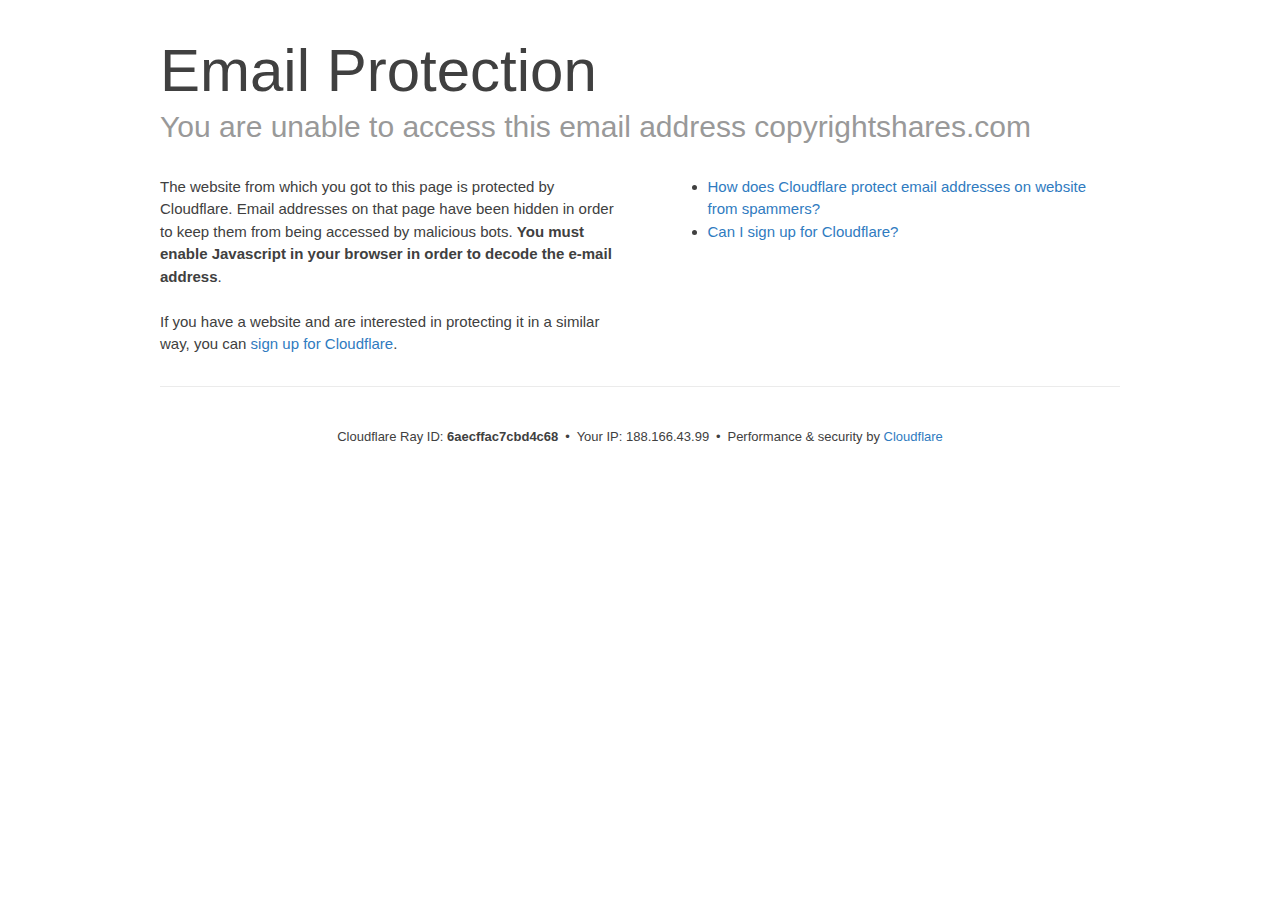
<file: cdn-cgi/l/email-protection/index.html>
<!DOCTYPE html>
<!--[if lt IE 7]> <html class="no-js ie6 oldie" lang="en-US"> <![endif]--><!--[if IE 7]>    <html class="no-js ie7 oldie" lang="en-US"> <![endif]--><!--[if IE 8]>    <html class="no-js ie8 oldie" lang="en-US"> <![endif]--><!--[if gt IE 8]><!--><html class="no-js" lang="en-US"> <!--<![endif]-->
<head>
<title>Email Protection | Cloudflare</title>
<meta charset="UTF-8">
<meta http-equiv="Content-Type" content="text/html; charset=UTF-8">
<meta http-equiv="X-UA-Compatible" content="IE=Edge,chrome=1">
<meta name="robots" content="noindex, nofollow">
<meta name="viewport" content="width=device-width,initial-scale=1">
<link rel="stylesheet" id="cf_styles-css" href="/cdn-cgi/styles/cf.errors.css" type="text/css" media="screen,projection">
<!--[if lt IE 9]><link rel="stylesheet" id='cf_styles-ie-css' href="/cdn-cgi/styles/cf.errors.ie.css" type="text/css" media="screen,projection" /><![endif]-->
<style type="text/css">body{margin:0;padding:0}</style>


<!--[if gte IE 10]><!-->
<script>
  if (!navigator.cookieEnabled) {
    window.addEventListener('DOMContentLoaded', function () {
      var cookieEl = document.getElementById('cookie-alert');
      cookieEl.style.display = 'block';
    })
  }
</script>
<!--<![endif]-->


</head>
<body>
  <div id="cf-wrapper">
    <div class="cf-alert cf-alert-error cf-cookie-error" id="cookie-alert" data-translate="enable_cookies">Please enable cookies.</div>
    <div id="cf-error-details" class="cf-error-details-wrapper">
      <div class="cf-wrapper cf-header cf-error-overview">
        <h1 data-translate="block_headline">Email Protection</h1>
        <h2 class="cf-subheadline"><span data-translate="unable_to_access">You are unable to access this email address</span> copyrightshares.com</h2>
      </div><!-- /.header -->

      <div class="cf-section cf-wrapper">
        <div class="cf-columns two">
          <div class="cf-column">
            <p>The website from which you got to this page is protected by Cloudflare. Email addresses on that page have been hidden in order to keep them from being accessed by malicious bots. <strong>You must enable Javascript in your browser in order to decode the e-mail address</strong>.</p>
            <p>If you have a website and are interested in protecting it in a similar way, you can <a rel="noopener noreferrer" href="https://www.cloudflare.com/sign-up?utm_source=email_protection">sign up for Cloudflare</a>.</p>
          </div>

          <div class="cf-column">
            <div class="grid_4">
              <div class="rail">
                  <div class="panel">
                      <ul class="nobullets">
                        <li><a rel="noopener noreferrer" class="modal-link-faq" href="https://support.cloudflare.com/hc/en-us/articles/200170016-What-is-Email-Address-Obfuscation-">How does Cloudflare protect email addresses on website from spammers?</a></li>
                        <li><a rel="noopener noreferrer" class="modal-link-faq" href="https://support.cloudflare.com/hc/en-us/categories/200275218-Getting-Started">Can I sign up for Cloudflare?</a></li>
                    </ul>
                </div>
              </div>
            </div>
          </div>
        </div>
      </div><!-- /.section -->

      <div class="cf-error-footer cf-wrapper w-240 lg:w-full py-10 sm:py-4 sm:px-8 mx-auto text-center sm:text-left border-solid border-0 border-t border-gray-300">
  <p class="text-13">
    <span class="cf-footer-item sm:block sm:mb-1">Cloudflare Ray ID: <strong class="font-semibold">6aecffac7cbd4c68</strong></span>
    <span class="cf-footer-separator sm:hidden">&bull;</span>
    <span class="cf-footer-item sm:block sm:mb-1"><span>Your IP</span>: 188.166.43.99</span>
    <span class="cf-footer-separator sm:hidden">&bull;</span>
    <span class="cf-footer-item sm:block sm:mb-1"><span>Performance &amp; security by</span> <a rel="noopener noreferrer" href="https://www.cloudflare.com/5xx-error-landing" id="brand_link" target="_blank">Cloudflare</a></span>
    
  </p>
</div><!-- /.error-footer -->


    </div><!-- /#cf-error-details -->
  </div><!-- /#cf-wrapper -->

  <script type="text/javascript">
  window._cf_translation = {};
  
  
</script>

</body>
</html>
</file>
<file: cdn-cgi/styles/cf.errors.css>
#cf-wrapper a,#cf-wrapper abbr,#cf-wrapper article,#cf-wrapper aside,#cf-wrapper b,#cf-wrapper big,#cf-wrapper blockquote,#cf-wrapper body,#cf-wrapper canvas,#cf-wrapper caption,#cf-wrapper center,#cf-wrapper cite,#cf-wrapper code,#cf-wrapper dd,#cf-wrapper del,#cf-wrapper details,#cf-wrapper dfn,#cf-wrapper div,#cf-wrapper dl,#cf-wrapper dt,#cf-wrapper em,#cf-wrapper embed,#cf-wrapper fieldset,#cf-wrapper figcaption,#cf-wrapper figure,#cf-wrapper footer,#cf-wrapper form,#cf-wrapper h1,#cf-wrapper h2,#cf-wrapper h3,#cf-wrapper h4,#cf-wrapper h5,#cf-wrapper h6,#cf-wrapper header,#cf-wrapper hgroup,#cf-wrapper html,#cf-wrapper i,#cf-wrapper iframe,#cf-wrapper img,#cf-wrapper label,#cf-wrapper legend,#cf-wrapper li,#cf-wrapper mark,#cf-wrapper menu,#cf-wrapper nav,#cf-wrapper object,#cf-wrapper ol,#cf-wrapper output,#cf-wrapper p,#cf-wrapper pre,#cf-wrapper s,#cf-wrapper samp,#cf-wrapper section,#cf-wrapper small,#cf-wrapper span,#cf-wrapper strike,#cf-wrapper strong,#cf-wrapper sub,#cf-wrapper summary,#cf-wrapper sup,#cf-wrapper table,#cf-wrapper tbody,#cf-wrapper td,#cf-wrapper tfoot,#cf-wrapper th,#cf-wrapper thead,#cf-wrapper tr,#cf-wrapper tt,#cf-wrapper u,#cf-wrapper ul{margin:0;padding:0;border:0;font:inherit;font-size:100%;text-decoration:none;vertical-align:baseline}#cf-wrapper a img{border:none}#cf-wrapper article,#cf-wrapper aside,#cf-wrapper details,#cf-wrapper figcaption,#cf-wrapper figure,#cf-wrapper footer,#cf-wrapper header,#cf-wrapper hgroup,#cf-wrapper menu,#cf-wrapper nav,#cf-wrapper section,#cf-wrapper summary{display:block}#cf-wrapper .cf-columns:after,#cf-wrapper .cf-columns:before,#cf-wrapper .cf-section:after,#cf-wrapper .cf-section:before,#cf-wrapper .cf-wrapper:after,#cf-wrapper .cf-wrapper:before,#cf-wrapper .clearfix:after,#cf-wrapper .clearfix:before,#cf-wrapper section:after,#cf-wrapper section:before{content:" ";display:table}#cf-wrapper .cf-columns:after,#cf-wrapper .cf-section:after,#cf-wrapper .cf-wrapper:after,#cf-wrapper .clearfix:after,#cf-wrapper section:after{clear:both}#cf-wrapper{display:block;margin:0;padding:0;position:relative;text-align:left;width:100%;z-index:999999999;color:#404040!important;font-family:-apple-system,BlinkMacSystemFont,Segoe UI,Roboto,Oxygen,Ubuntu,Helvetica Neue,Arial,sans-serif!important;font-size:15px!important;line-height:1.5!important;text-decoration:none!important;letter-spacing:normal;-webkit-tap-highlight-color:rgba(246,139,31,.3);-webkit-font-smoothing:antialiased}#cf-wrapper .cf-section,#cf-wrapper section{background:0 0;display:block;margin-bottom:2em;margin-top:2em}#cf-wrapper .cf-wrapper{margin-left:auto;margin-right:auto;width:90%}#cf-wrapper .cf-columns{display:block;list-style:none;padding:0;width:100%}#cf-wrapper .cf-columns img,#cf-wrapper .cf-columns input,#cf-wrapper .cf-columns object,#cf-wrapper .cf-columns select,#cf-wrapper .cf-columns textarea{max-width:100%}#cf-wrapper .cf-columns>.cf-column{float:left;padding-bottom:45px;width:100%;box-sizing:border-box}@media screen and (min-width:49.2em){#cf-wrapper .cf-columns.cols-2>.cf-column:nth-child(n+3),#cf-wrapper .cf-columns.cols-3>.cf-column:nth-child(n+4),#cf-wrapper .cf-columns.cols-4>.cf-column:nth-child(n+3),#cf-wrapper .cf-columns.four>.cf-column:nth-child(n+3),#cf-wrapper .cf-columns.three>.cf-column:nth-child(n+4),#cf-wrapper .cf-columns.two>.cf-column:nth-child(n+3){padding-top:67.5px}#cf-wrapper .cf-columns>.cf-column{padding-bottom:0}#cf-wrapper .cf-columns.cols-2>.cf-column,#cf-wrapper .cf-columns.cols-4>.cf-column,#cf-wrapper .cf-columns.four>.cf-column,#cf-wrapper .cf-columns.two>.cf-column{padding-left:0;padding-right:22.5px;width:50%}#cf-wrapper .cf-columns.cols-2>.cf-column:nth-child(2n),#cf-wrapper .cf-columns.cols-4>.cf-column:nth-child(2n),#cf-wrapper .cf-columns.four>.cf-column:nth-child(2n),#cf-wrapper .cf-columns.two>.cf-column:nth-child(2n){padding-left:22.5px;padding-right:0}#cf-wrapper .cf-columns.cols-2>.cf-column:nth-child(odd),#cf-wrapper .cf-columns.cols-4>.cf-column:nth-child(odd),#cf-wrapper .cf-columns.four>.cf-column:nth-child(odd),#cf-wrapper .cf-columns.two>.cf-column:nth-child(odd){clear:left}#cf-wrapper .cf-columns.cols-3>.cf-column,#cf-wrapper .cf-columns.three>.cf-column{padding-left:30px;width:33.3333333333333%}#cf-wrapper .cf-columns.cols-3>.cf-column:first-child,#cf-wrapper .cf-columns.cols-3>.cf-column:nth-child(3n+1),#cf-wrapper .cf-columns.three>.cf-column:first-child,#cf-wrapper .cf-columns.three>.cf-column:nth-child(3n+1){clear:left;padding-left:0;padding-right:30px}#cf-wrapper .cf-columns.cols-3>.cf-column:nth-child(3n+2),#cf-wrapper .cf-columns.three>.cf-column:nth-child(3n+2){padding-left:15px;padding-right:15px}#cf-wrapper .cf-columns.cols-3>.cf-column:nth-child(-n+3),#cf-wrapper .cf-columns.three>.cf-column:nth-child(-n+3){padding-top:0}}@media screen and (min-width:66em){#cf-wrapper .cf-columns>.cf-column{padding-bottom:0}#cf-wrapper .cf-columns.cols-4>.cf-column,#cf-wrapper .cf-columns.four>.cf-column{padding-left:33.75px;width:25%}#cf-wrapper .cf-columns.cols-4>.cf-column:nth-child(odd),#cf-wrapper .cf-columns.four>.cf-column:nth-child(odd){clear:none}#cf-wrapper .cf-columns.cols-4>.cf-column:first-child,#cf-wrapper .cf-columns.cols-4>.cf-column:nth-child(4n+1),#cf-wrapper .cf-columns.four>.cf-column:first-child,#cf-wrapper .cf-columns.four>.cf-column:nth-child(4n+1){clear:left;padding-left:0;padding-right:33.75px}#cf-wrapper .cf-columns.cols-4>.cf-column:nth-child(4n+2),#cf-wrapper .cf-columns.four>.cf-column:nth-child(4n+2){padding-left:11.25px;padding-right:22.5px}#cf-wrapper .cf-columns.cols-4>.cf-column:nth-child(4n+3),#cf-wrapper .cf-columns.four>.cf-column:nth-child(4n+3){padding-left:22.5px;padding-right:11.25px}#cf-wrapper .cf-columns.cols-4>.cf-column:nth-child(n+5),#cf-wrapper .cf-columns.four>.cf-column:nth-child(n+5){padding-top:67.5px}#cf-wrapper .cf-columns.cols-4>.cf-column:nth-child(-n+4),#cf-wrapper .cf-columns.four>.cf-column:nth-child(-n+4){padding-top:0}}#cf-wrapper a{background:0 0;border:0;color:#2f7bbf;outline:0;text-decoration:none;-webkit-transition:all .15s ease;transition:all .15s ease}#cf-wrapper a:hover{background:0 0;border:0;color:#f68b1f}#cf-wrapper a:focus{background:0 0;border:0;color:#62a1d8;outline:0}#cf-wrapper a:active{background:0 0;border:0;color:#c16508;outline:0}#cf-wrapper h1,#cf-wrapper h2,#cf-wrapper h3,#cf-wrapper h4,#cf-wrapper h5,#cf-wrapper h6,#cf-wrapper p{color:#404040;margin:0;padding:0}#cf-wrapper h1,#cf-wrapper h2,#cf-wrapper h3{font-weight:400}#cf-wrapper h4,#cf-wrapper h5,#cf-wrapper h6,#cf-wrapper strong{font-weight:600}#cf-wrapper h1{font-size:36px;line-height:1.2}#cf-wrapper h2{font-size:30px;line-height:1.3}#cf-wrapper h3{font-size:25px;line-height:1.3}#cf-wrapper h4{font-size:20px;line-height:1.3}#cf-wrapper h5{font-size:15px}#cf-wrapper h6{font-size:13px}#cf-wrapper ol,#cf-wrapper ul{list-style:none;margin-left:3em}#cf-wrapper ul{list-style-type:disc}#cf-wrapper ol{list-style-type:decimal}#cf-wrapper em{font-style:italic}#cf-wrapper .cf-subheadline{color:#999;font-weight:300}#cf-wrapper .cf-text-error{color:#bd2426}#cf-wrapper .cf-text-success{color:#9bca3e}#cf-wrapper ol+h2,#cf-wrapper ol+h3,#cf-wrapper ol+h4,#cf-wrapper ol+h5,#cf-wrapper ol+h6,#cf-wrapper ol+p,#cf-wrapper p+dl,#cf-wrapper p+ol,#cf-wrapper p+p,#cf-wrapper p+table,#cf-wrapper p+ul,#cf-wrapper ul+h2,#cf-wrapper ul+h3,#cf-wrapper ul+h4,#cf-wrapper ul+h5,#cf-wrapper ul+h6,#cf-wrapper ul+p{margin-top:1.5em}#cf-wrapper h1+p,#cf-wrapper p+h1,#cf-wrapper p+h2,#cf-wrapper p+h3,#cf-wrapper p+h4,#cf-wrapper p+h5,#cf-wrapper p+h6{margin-top:1.25em}#cf-wrapper h1+h2,#cf-wrapper h1+h3,#cf-wrapper h2+h3,#cf-wrapper h3+h4,#cf-wrapper h4+h5{margin-top:.25em}#cf-wrapper h2+p{margin-top:1em}#cf-wrapper h1+h4,#cf-wrapper h1+h5,#cf-wrapper h1+h6,#cf-wrapper h2+h4,#cf-wrapper h2+h5,#cf-wrapper h2+h6,#cf-wrapper h3+h5,#cf-wrapper h3+h6,#cf-wrapper h3+p,#cf-wrapper h4+p,#cf-wrapper h5+ol,#cf-wrapper h5+p,#cf-wrapper h5+ul{margin-top:.5em}#cf-wrapper .cf-btn{background-color:transparent;border:1px solid #999;color:#404040;font-size:14px;font-weight:400;line-height:1.2;margin:0;padding:.6em 1.33333em .53333em;-webkit-user-select:none;-moz-user-select:none;-ms-user-select:none;user-select:none;display:-moz-inline-stack;display:inline-block;vertical-align:middle;zoom:1;border-radius:2px;box-sizing:border-box;-webkit-transition:all .2s ease;transition:all .2s ease}#cf-wrapper .cf-btn:hover{background-color:#bfbfbf;border:1px solid #737373;color:#fff}#cf-wrapper .cf-btn:focus{color:inherit;outline:0;box-shadow:inset 0 0 4px rgba(0,0,0,.3)}#cf-wrapper .cf-btn.active,#cf-wrapper .cf-btn:active{background-color:#bfbfbf;border:1px solid #404040;color:#272727}#cf-wrapper .cf-btn::-moz-focus-inner{padding:0;border:0}#cf-wrapper .cf-btn .cf-caret{border-top-color:currentColor;margin-left:.25em;margin-top:.18333em}#cf-wrapper .cf-btn-primary{background-color:#2f7bbf;border:1px solid transparent;color:#fff}#cf-wrapper .cf-btn-primary:hover{background-color:#62a1d8;border:1px solid #2f7bbf;color:#fff}#cf-wrapper .cf-btn-primary.active,#cf-wrapper .cf-btn-primary:active,#cf-wrapper .cf-btn-primary:focus{background-color:#62a1d8;border:1px solid #163959;color:#fff}#cf-wrapper .cf-btn-danger,#cf-wrapper .cf-btn-error,#cf-wrapper .cf-btn-important{background-color:#bd2426;border-color:transparent;color:#fff}#cf-wrapper .cf-btn-danger:hover,#cf-wrapper .cf-btn-error:hover,#cf-wrapper .cf-btn-important:hover{background-color:#de5052;border-color:#bd2426;color:#fff}#cf-wrapper .cf-btn-danger.active,#cf-wrapper .cf-btn-danger:active,#cf-wrapper .cf-btn-danger:focus,#cf-wrapper .cf-btn-error.active,#cf-wrapper .cf-btn-error:active,#cf-wrapper .cf-btn-error:focus,#cf-wrapper .cf-btn-important.active,#cf-wrapper .cf-btn-important:active,#cf-wrapper .cf-btn-important:focus{background-color:#de5052;border-color:#521010;color:#fff}#cf-wrapper .cf-btn-accept,#cf-wrapper .cf-btn-success{background-color:#9bca3e;border:1px solid transparent;color:#fff}#cf-wrapper .cf-btn-accept:hover,#cf-wrapper .cf-btn-success:hover{background-color:#bada7a;border:1px solid #9bca3e;color:#fff}#cf-wrapper .active.cf-btn-accept,#cf-wrapper .cf-btn-accept:active,#cf-wrapper .cf-btn-accept:focus,#cf-wrapper .cf-btn-success.active,#cf-wrapper .cf-btn-success:active,#cf-wrapper .cf-btn-success:focus{background-color:#bada7a;border:1px solid #516b1d;color:#fff}#cf-wrapper .cf-btn-accept{color:transparent;font-size:0;height:36.38px;overflow:hidden;position:relative;text-indent:0;width:36.38px;white-space:nowrap}#cf-wrapper input,#cf-wrapper select,#cf-wrapper textarea{background:#fff!important;border:1px solid #999!important;color:#404040!important;font-size:.86667em!important;line-height:1.24!important;margin:0 0 1em!important;max-width:100%!important;outline:0!important;padding:.45em .75em!important;vertical-align:middle!important;display:-moz-inline-stack;display:inline-block;zoom:1;box-sizing:border-box;-webkit-transition:all .2s ease;transition:all .2s ease;border-radius:2px}#cf-wrapper input:hover,#cf-wrapper select:hover,#cf-wrapper textarea:hover{border-color:gray}#cf-wrapper input:focus,#cf-wrapper select:focus,#cf-wrapper textarea:focus{border-color:#2f7bbf;outline:0;box-shadow:0 0 8px rgba(47,123,191,.5)}#cf-wrapper fieldset{width:100%}#cf-wrapper label{display:block;font-size:13px;margin-bottom:.38333em}#cf-wrapper .cf-form-stacked .select2-container,#cf-wrapper .cf-form-stacked input,#cf-wrapper .cf-form-stacked select,#cf-wrapper .cf-form-stacked textarea{display:block;width:100%}#cf-wrapper .cf-form-stacked input[type=button],#cf-wrapper .cf-form-stacked input[type=checkbox],#cf-wrapper .cf-form-stacked input[type=submit]{display:-moz-inline-stack;display:inline-block;vertical-align:middle;zoom:1;width:auto}#cf-wrapper .cf-form-actions{text-align:right}#cf-wrapper .cf-alert{background-color:#f9b169;border:1px solid #904b06;color:#404040;font-size:13px;padding:7.5px 15px;position:relative;vertical-align:middle;border-radius:2px}#cf-wrapper .cf-alert:empty{display:none}#cf-wrapper .cf-alert .cf-close{border:1px solid transparent;color:inherit;font-size:18.75px;line-height:1;padding:0;position:relative;right:-18.75px;top:0}#cf-wrapper .cf-alert .cf-close:hover{background-color:transparent;border-color:currentColor;color:inherit}#cf-wrapper .cf-alert-danger,#cf-wrapper .cf-alert-error{background-color:#de5052;border-color:#521010;color:#fff}#cf-wrapper .cf-alert-success{background-color:#bada7a;border-color:#516b1d;color:#516b1d}#cf-wrapper .cf-alert-warning{background-color:#f9b169;border-color:#904b06;color:#404040}#cf-wrapper .cf-alert-info{background-color:#62a1d8;border-color:#163959;color:#163959}#cf-wrapper .cf-alert-nonessential{background-color:#ebebeb;border-color:#999;color:#404040}#cf-wrapper .cf-icon-exclamation-sign{background:url(/cdn-cgi/images/icon-exclamation.png?1376755637) 50% no-repeat;height:54px;width:54px;display:-moz-inline-stack;display:inline-block;vertical-align:middle;zoom:1}#cf-wrapper h1 .cf-icon-exclamation-sign{margin-top:-10px}#cf-wrapper #cf-error-banner{background-color:#fff;border-bottom:3px solid #f68b1f;padding:15px 15px 20px;position:relative;z-index:999999999;box-shadow:0 2px 8px rgba(0,0,0,.2)}#cf-wrapper #cf-error-banner h4,#cf-wrapper #cf-error-banner p{display:-moz-inline-stack;display:inline-block;vertical-align:bottom;zoom:1}#cf-wrapper #cf-error-banner h4{color:#2f7bbf;font-weight:400;font-size:20px;line-height:1;vertical-align:baseline}#cf-wrapper #cf-error-banner .cf-error-actions{margin-bottom:10px;text-align:center;width:100%}#cf-wrapper #cf-error-banner .cf-error-actions a{display:-moz-inline-stack;display:inline-block;vertical-align:middle;zoom:1}#cf-wrapper #cf-error-banner .cf-error-actions a+a{margin-left:10px}#cf-wrapper #cf-error-banner .cf-error-actions .cf-btn-accept,#cf-wrapper #cf-error-banner .cf-error-actions .cf-btn-success{color:#fff}#cf-wrapper #cf-error-banner .error-header-desc{text-align:left}#cf-wrapper #cf-error-banner .cf-close{color:#999;cursor:pointer;display:inline-block;font-size:34.5px;float:none;font-weight:700;height:22.5px;line-height:.6;overflow:hidden;position:absolute;right:20px;top:25px;text-indent:200%;width:22.5px}#cf-wrapper #cf-error-banner .cf-close:hover{color:gray}#cf-wrapper #cf-error-banner .cf-close:before{content:"\00D7";left:0;height:100%;position:absolute;text-align:center;text-indent:0;top:0;width:100%}#cf-inline-error-wrapper{box-shadow:0 2px 10px rgba(0,0,0,.5)}#cf-wrapper #cf-error-details{background:#fff}#cf-wrapper #cf-error-details .cf-error-overview{padding:25px 0 0}#cf-wrapper #cf-error-details .cf-error-overview h1,#cf-wrapper #cf-error-details .cf-error-overview h2{font-weight:300}#cf-wrapper #cf-error-details .cf-error-overview h2{margin-top:0}#cf-wrapper #cf-error-details .cf-highlight{background:#ebebeb;overflow-x:hidden;padding:30px 0;background-image:-webkit-gradient(linear,left top, left bottom,from(#dedede),color-stop(3%, #ebebeb),color-stop(97%, #ebebeb),to(#dedede));background-image:linear-gradient(top,#dedede,#ebebeb 3%,#ebebeb 97%,#dedede)}#cf-wrapper #cf-error-details .cf-highlight h3{color:#999;font-weight:300}#cf-wrapper #cf-error-details .cf-highlight .cf-column:last-child{padding-bottom:0}#cf-wrapper #cf-error-details .cf-highlight .cf-highlight-inverse{background-color:#fff;padding:15px;border-radius:2px}#cf-wrapper #cf-error-details .cf-status-display h3{margin-top:.5em}#cf-wrapper #cf-error-details .cf-status-label{color:#9bca3e;font-size:1.46667em}#cf-wrapper #cf-error-details .cf-status-label,#cf-wrapper #cf-error-details .cf-status-name{display:inline}#cf-wrapper #cf-error-details .cf-status-item{display:block;position:relative;text-align:left}#cf-wrapper #cf-error-details .cf-status-item,#cf-wrapper #cf-error-details .cf-status-item.cf-column{padding-bottom:1.5em}#cf-wrapper #cf-error-details .cf-status-item.cf-error-source{display:block;text-align:center}#cf-wrapper #cf-error-details .cf-status-item.cf-error-source:after{bottom:-60px;content:"";display:none;border-bottom:18px solid #fff;border-left:20px solid transparent;border-right:20px solid transparent;height:0;left:50%;margin-left:-9px;position:absolute;right:50%;width:0}#cf-wrapper #cf-error-details .cf-status-item+.cf-status-item{border-top:1px solid #dedede;padding-top:1.5em}#cf-wrapper #cf-error-details .cf-status-item+.cf-status-item:before{background:url(/cdn-cgi/images/cf-icon-horizontal-arrow.png) no-repeat;content:"";display:block;left:0;position:absolute;top:25.67px}#cf-wrapper #cf-error-details .cf-error-source .cf-icon-error-container{height:85px;margin-bottom:2.5em}#cf-wrapper #cf-error-details .cf-error-source .cf-status-label{color:#bd2426}#cf-wrapper #cf-error-details .cf-error-source .cf-icon{display:block}#cf-wrapper #cf-error-details .cf-error-source .cf-icon-status{bottom:-10px;left:50%;top:auto;right:auto}#cf-wrapper #cf-error-details .cf-error-source .cf-status-label,#cf-wrapper #cf-error-details .cf-error-source .cf-status-name{display:block}#cf-wrapper #cf-error-details .cf-icon-error-container{height:auto;position:relative}#cf-wrapper #cf-error-details .cf-icon-status{display:block;margin-left:-24px;position:absolute;top:0;right:0}#cf-wrapper #cf-error-details .cf-icon{display:none;margin:0 auto}#cf-wrapper #cf-error-details .cf-status-desc{display:block;height:22.5px;overflow:hidden;text-overflow:ellipsis;width:100%;white-space:nowrap}#cf-wrapper #cf-error-details .cf-status-desc:empty{display:none}#cf-wrapper #cf-error-details .cf-error-footer{padding:1.33333em 0;border-top:1px solid #ebebeb;text-align:center}#cf-wrapper #cf-error-details .cf-error-footer p{font-size:13px}#cf-wrapper #cf-error-details .cf-error-footer select{margin:0!important}#cf-wrapper #cf-error-details .cf-footer-item{display:block;margin-bottom:5px;text-align:left}#cf-wrapper #cf-error-details .cf-footer-separator{display:none}#cf-wrapper #cf-error-details .cf-captcha-info{margin-bottom:10px;position:relative;text-align:center}#cf-wrapper #cf-error-details .cf-captcha-image{height:57px;width:300px}#cf-wrapper #cf-error-details .cf-captcha-actions{margin-top:15px}#cf-wrapper #cf-error-details .cf-captcha-actions a{font-size:0;height:36.38px;overflow:hidden;padding-left:1.2em;padding-right:1.2em;position:relative;text-indent:-9999px;width:36.38px;white-space:nowrap}#cf-wrapper #cf-error-details .cf-captcha-actions a.cf-icon-refresh span{background-position:0 -787px}#cf-wrapper #cf-error-details .cf-captcha-actions a.cf-icon-announce span{background-position:0 -767px}#cf-wrapper #cf-error-details .cf-captcha-actions a.cf-icon-question span{background-position:0 -827px}#cf-wrapper #cf-error-details .cf-screenshot-container{background:url(/cdn-cgi/images/browser-bar.png?1376755637) no-repeat #fff;max-height:400px;max-width:100%;overflow:hidden;padding-top:53px;width:960px;border-radius:5px 5px 0 0}#cf-wrapper #cf-error-details .cf-screenshot-container .cf-no-screenshot{background:url(/cdn-cgi/images/cf-no-screenshot-warn.png) no-repeat;display:block;height:158px;left:25%;margin-top:-79px;overflow:hidden;position:relative;top:50%;width:178px}#cf-wrapper #cf-error-details .cf-captcha-container .cf-screenshot-container,#cf-wrapper #cf-error-details .cf-captcha-container .cf-screenshot-container img,#recaptcha-widget .cf-alert,#recaptcha-widget .recaptcha_only_if_audio,.cf-cookie-error{display:none}#cf-wrapper #cf-error-details .cf-screenshot-container .cf-no-screenshot.error{background:url(/cdn-cgi/images/cf-no-screenshot-error.png) no-repeat;height:175px}#cf-wrapper #cf-error-details .cf-screenshot-container.cf-screenshot-full .cf-no-screenshot{left:50%;margin-left:-89px}.cf-captcha-info iframe{max-width:100%}#cf-wrapper .cf-icon-ok{background:url(/cdn-cgi/images/cf-icon-ok.png) no-repeat;height:48px;width:48px}#cf-wrapper .cf-icon-error{background:url(/cdn-cgi/images/cf-icon-error.png) no-repeat;height:48px;width:48px}#cf-wrapper .cf-icon-browser{background:url(/cdn-cgi/images/cf-icon-browser.png) no-repeat;height:80px;width:100px}#cf-wrapper .cf-icon-cloud{background:url(/cdn-cgi/images/cf-icon-cloud.png) no-repeat;height:77px;width:151px}#cf-wrapper .cf-icon-server{background:url(/cdn-cgi/images/cf-icon-server.png) no-repeat;height:75px;width:95px}#cf-wrapper .cf-icon-railgun{background-position:0 -848px;height:81px;width:95px}#cf-wrapper .cf-caret{border:.33333em solid transparent;border-top-color:inherit;content:"";height:0;width:0;display:-moz-inline-stack;display:inline-block;vertical-align:middle;zoom:1}@media screen and (min-width:49.2em){#cf-wrapper #cf-error-details .cf-status-desc:empty,#cf-wrapper #cf-error-details .cf-status-item.cf-error-source:after,#cf-wrapper #cf-error-details .cf-status-item .cf-icon,#cf-wrapper #cf-error-details .cf-status-label,#cf-wrapper #cf-error-details .cf-status-name{display:block}#cf-wrapper .cf-wrapper{width:708px}#cf-wrapper #cf-error-banner{padding:20px 20px 25px}#cf-wrapper #cf-error-banner .cf-error-actions{margin-bottom:15px}#cf-wrapper #cf-error-banner .cf-error-header-desc h4{margin-right:.5em}#cf-wrapper #cf-error-details h1{font-size:4em}#cf-wrapper #cf-error-details .cf-error-overview{padding-top:2.33333em}#cf-wrapper #cf-error-details .cf-highlight{padding:4em 0}#cf-wrapper #cf-error-details .cf-status-item{text-align:center}#cf-wrapper #cf-error-details .cf-status-item,#cf-wrapper #cf-error-details .cf-status-item.cf-column{padding-bottom:0}#cf-wrapper #cf-error-details .cf-status-item+.cf-status-item{border:0;padding-top:0}#cf-wrapper #cf-error-details .cf-status-item+.cf-status-item:before{background-position:0 -544px;height:24.75px;margin-left:-37.5px;width:75px;background-size:131.25px auto}#cf-wrapper #cf-error-details .cf-icon-error-container{height:85px;margin-bottom:2.5em}#cf-wrapper #cf-error-details .cf-icon-status{bottom:-10px;left:50%;top:auto;right:auto}#cf-wrapper #cf-error-details .cf-error-footer{padding:2.66667em 0}#cf-wrapper #cf-error-details .cf-footer-item,#cf-wrapper #cf-error-details .cf-footer-separator{display:-moz-inline-stack;display:inline-block;vertical-align:baseline;zoom:1}#cf-wrapper #cf-error-details .cf-footer-separator{padding:0 .25em}#cf-wrapper #cf-error-details .cf-status-item.cloudflare-status:before{margin-left:-50px}#cf-wrapper #cf-error-details .cf-status-item.cloudflare-status+.status-item:before{margin-left:-25px}#cf-wrapper #cf-error-details .cf-screenshot-container{height:400px;margin-bottom:-4em;max-width:none}#cf-wrapper #cf-error-details .cf-captcha-container .cf-screenshot-container,#cf-wrapper #cf-error-details .cf-captcha-container .cf-screenshot-container img{display:block}}@media screen and (min-width:66em){#cf-wrapper .cf-wrapper{width:960px}#cf-wrapper #cf-error-banner .cf-close{position:relative;right:auto;top:auto}#cf-wrapper #cf-error-banner .cf-details{white-space:nowrap}#cf-wrapper #cf-error-banner .cf-details-link{padding-right:.5em}#cf-wrapper #cf-error-banner .cf-error-actions{float:right;margin-bottom:0;text-align:left;width:auto}#cf-wrapper #cf-error-details .cf-status-item+.cf-status-item:before{background-position:0 -734px;height:33px;margin-left:-50px;width:100px;background-size:auto}#cf-wrapper #cf-error-details .cf-status-item.cf-cloudflare-status:before{margin-left:-66.67px}#cf-wrapper #cf-error-details .cf-status-item.cf-cloudflare-status+.cf-status-item:before{margin-left:-37.5px}#cf-wrapper #cf-error-details .cf-captcha-image{float:left}#cf-wrapper #cf-error-details .cf-captcha-actions{position:absolute;top:0;right:0}}.no-js #cf-wrapper .js-only{display:none}#cf-wrapper #cf-error-details .heading-ray-id{font-family:monaco,courier,monospace;font-size:15px;white-space:nowrap}
</file>
